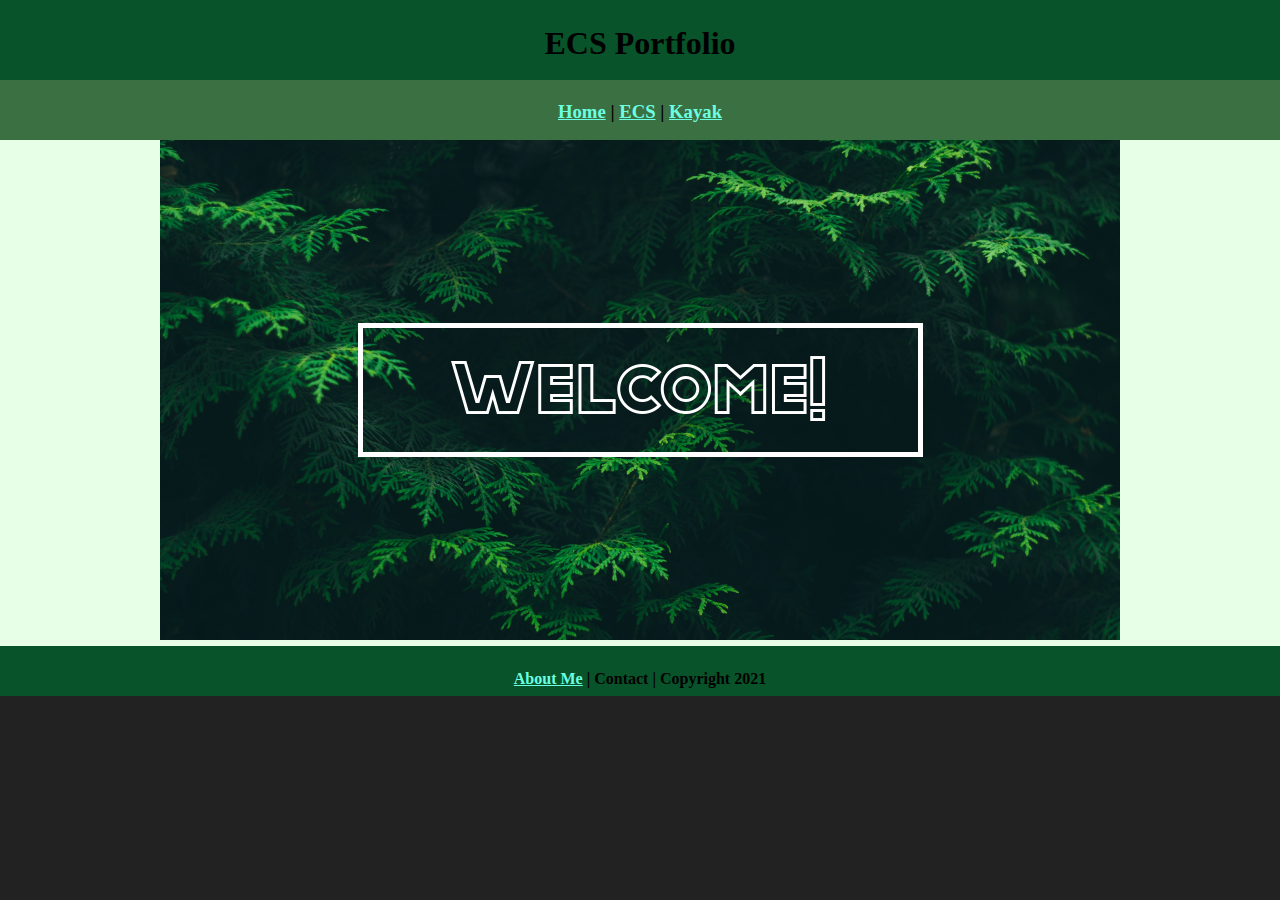
<file: index.html>
<!DOCTYPE html>
<html class="homePage">
<head>
	<!-- This is a comment! Text here will be ignored by the browser. -->
	<meta charset="UTF-8">
	<title>My Portfolio</title>
	<link href="myCSS.css" rel="stylesheet" type="text/css">
</head>
<body>
<div class="container">
  <div class="header">
  	<h1>ECS Portfolio</h1>
  </div>
  <div class="nav">
    <h3><a href="index.html">Home</a> | <a href="ecs/index.html">ECS</a> | <a href="kayak/index.html">Kayak</a> </h3>
  </div>
 <div class="content">
    <img src="images/Welcome Image.png" alt="Welcome" width="960" height="500">
</div>
  <div class="footer">
    <h4><a href="aboutme.html">About Me</a> | Contact | Copyright 2021</h4>
  </div>
</div>
</body>
</html>
</file>
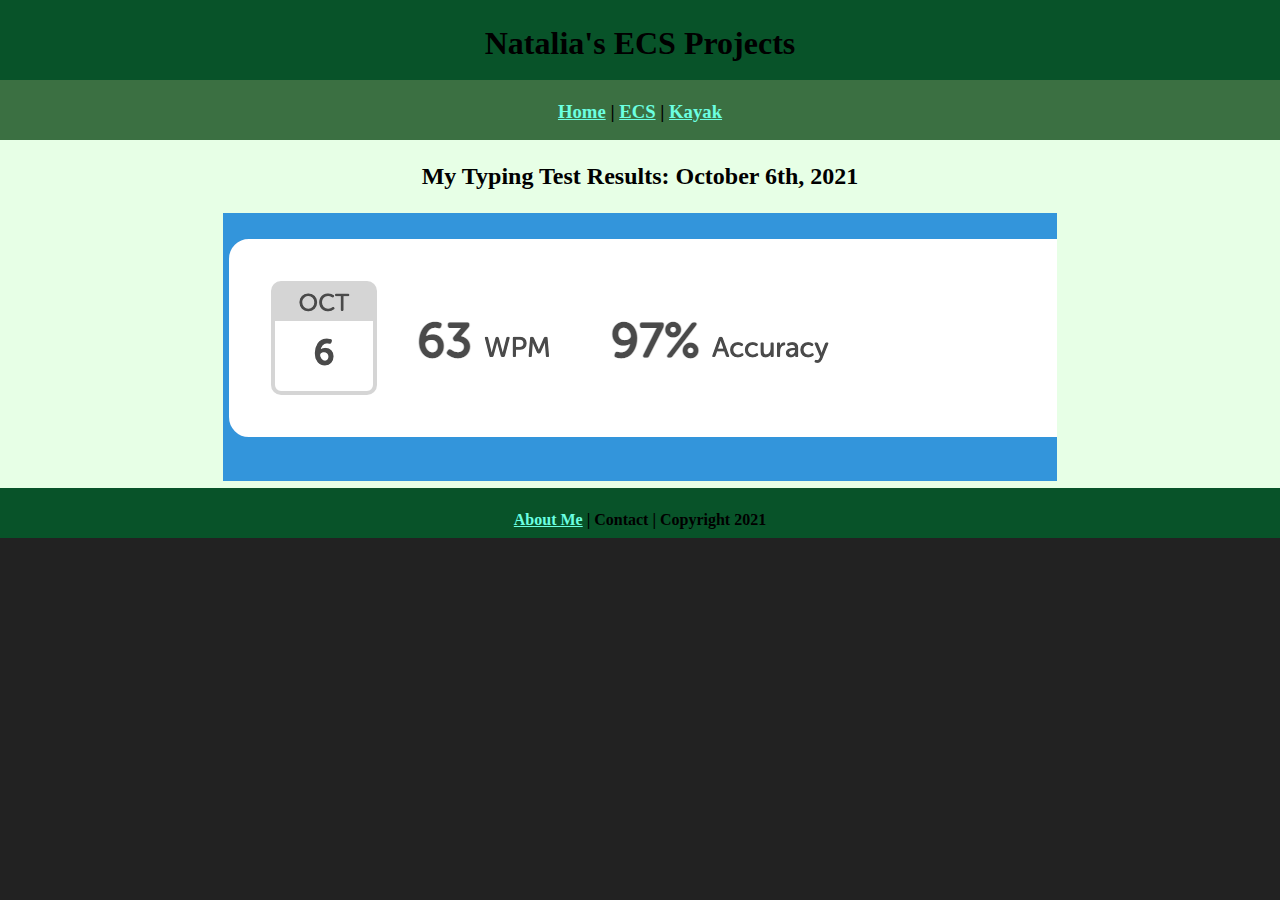
<file: ecs/index.html>
<!DOCTYPE html>
<html class="homePage">
<head>
	<!-- This is a comment! Text here will be ignored by the browser. -->
	<meta charset="UTF-8">
	<title>ECS Projects</title>
	<link href="../myCSS.css" rel="stylesheet" type="text/css">
</head>
<body>
<div class="container">
  <div class="header">
  	<h1>Natalia's ECS Projects</h1>
  </div>
  <div class="nav">
    <h3><a href="../index.html">Home</a> | <a href="index.html">ECS</a> | <a href="../kayak/index.html">Kayak</a> </h3>
  </div>
  <div class="content">
	  <h2> My Typing Test Results: October 6th, 2021 </h2>
	  <img src="../images/Typing.png" alt="Typing Test" width="834" height="268">
</div>
  <div class="footer">
    <h4> <a href="../aboutme.html">About Me</a> | Contact | Copyright 2021</h4>
  </div>
</div>
</body>
</html>
</file>
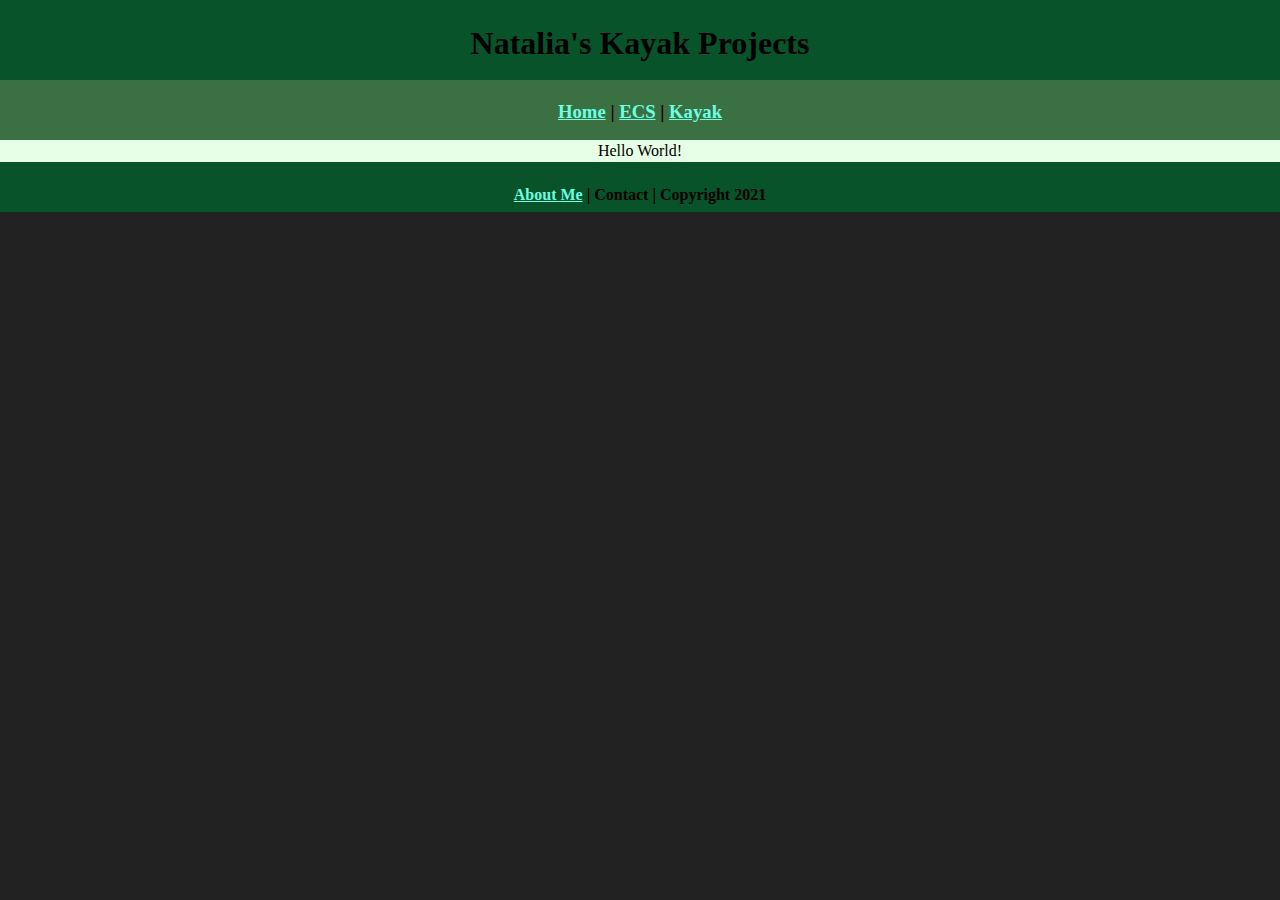
<file: kayak/index.html>
<!DOCTYPE html>
<html class="homePage">
<head>
	<!-- This is a comment! Text here will be ignored by the browser. -->
	<meta charset="UTF-8">
	<title>Natalia's Kayak Projects</title>
	<link href="../myCSS.css" rel="stylesheet" type="text/css">
</head>
<body>
<div class="container">
  <div class="header">
  	<h1>Natalia's Kayak Projects</h1>
  </div>
  <div class="nav">
    <h3><a href="../index.html">Home</a> | <a href="../ecs/index.html">ECS</a> | <a href="index.html">Kayak</a> </h3>
  </div>
  <div class="content">Hello World!</div>
  <div class="footer">
    <h4> <a href="../aboutme.html">About Me</a> | Contact | Copyright 2021</h4>
  </div>
</div>
</body>
</html>
</file>
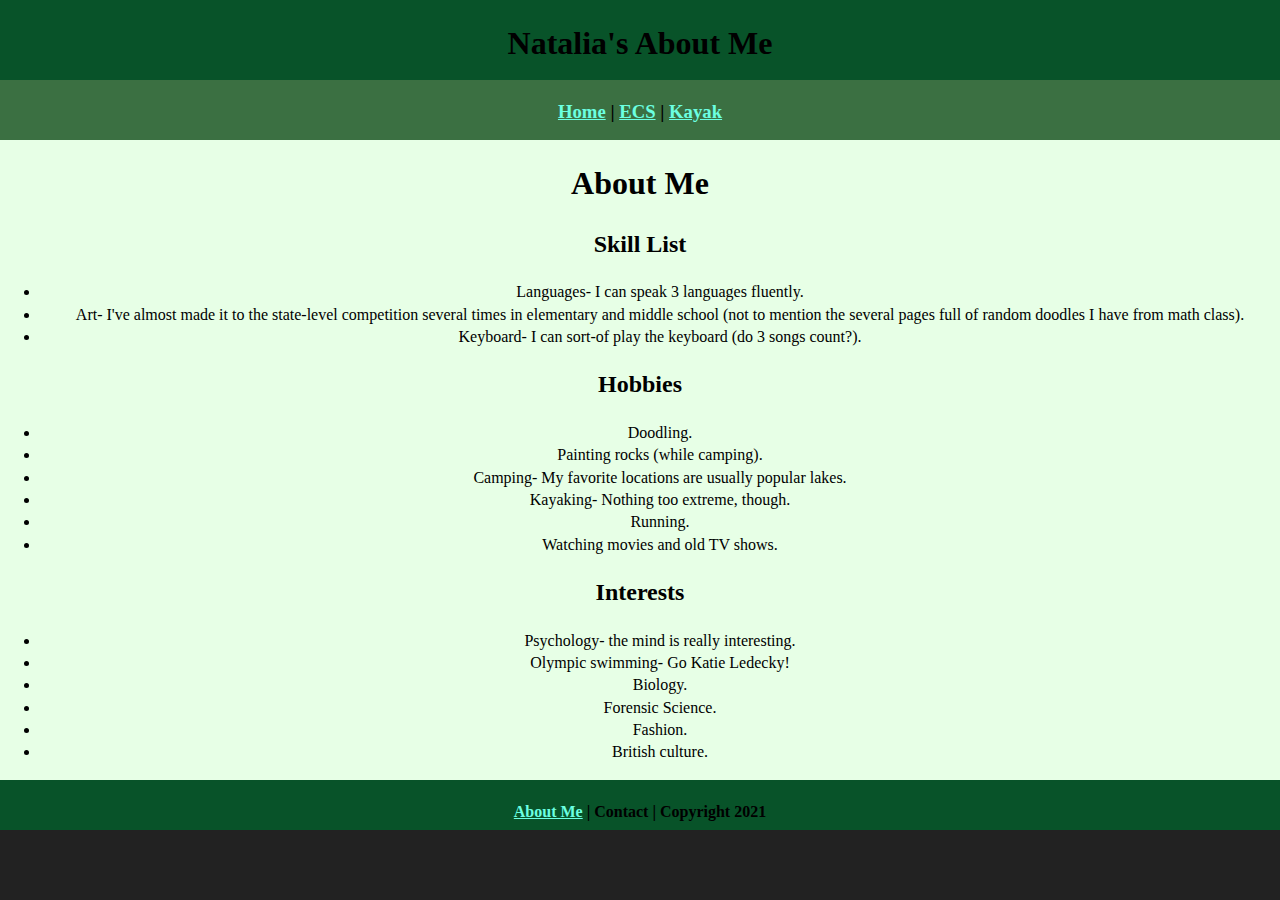
<file: aboutme.html>
<!DOCTYPE html>
<html class="homePage">
<head>
	<!-- This is a comment! Text here will be ignored by the browser. -->
	<meta charset="UTF-8">
	<title>About Me</title>
	<link href="myCSS.css" rel="stylesheet" type="text/css">
</head>
<body>
<div class="container">
  <div class="header">
  	<h1>Natalia's About Me</h1>
  </div>
  <div class="nav">
    <h3><a href="index.html">Home</a> | <a href="ecs/index.html">ECS</a> | <a href="kayak/index.html">Kayak</a> </h3>
  </div>
 <div class="content">
	 <h1> About Me </h1>
	 <h2> Skill List </h2>
	<ul>
	<li> Languages- I can speak 3 languages fluently. </li>
	<li> Art- I've almost made it to the state-level competition several times in elementary and middle school (not to mention the several pages full of random doodles I have from math class). </li>
	<li> Keyboard- I can sort-of play the keyboard (do 3 songs count?). </li>
	 </ul>
	 <h2> Hobbies </h2>
	 <ul>
		 <li> Doodling. </li>
		 <li> Painting rocks (while camping). </li>
		 <li> Camping- My favorite locations are usually popular lakes. </li>
		 <li> Kayaking- Nothing too extreme, though. </li>
		 <li> Running. </li>
		 <li> Watching movies and old TV shows. </li>
	 </ul>
	 <h2> Interests </h2>
	 <ul>
		 <li> Psychology- the mind is really interesting. </li>
		 <li> Olympic swimming- Go Katie Ledecky! </li>
		 <li> Biology. </li>
		 <li> Forensic Science. </li>
		 <li> Fashion. </li>
		 <li> British culture. </li>
</div>
  <div class="footer">
    <h4> <a href="aboutme.html">About Me</a> | Contact | Copyright 2021</h4>
  </div>
</div>
</body>
</html>
</file>
<file: myCSS.css>
@charset "UTF-8";
/* This is a comment! Text here will be ignored by the browser. */
body {
	margin: 0 auto;
       font: 100%/1.4 American Typewriter, serif
}
.homePage {
	background: #222222;
}
.container {
	width: 100%;
	margin: 0 auto;
}
.header {
	background: #085329;
	text-align: center;
	margin: 0px;
	padding: 5;
	float: left;
	width: 100%;
	height: 80px;
	
}
.nav {
	background: #3B7042;
	margin: 0px;
	padding: 5;
	float: left;
	width: 100%;
	height: 60px;
	text-align: center;
}
.content {
	background: #E7FFE6;
	margin: 0px;
	float: left;
	width: 100%;
	text-align: center;
}
.footer {
	background: #085329;
	margin: 0px;
	float: left;
	width: 100%;
	height: 50px;
	text-align: center;
}
a:link {
     color: #6BFFE1;
}
a:visited {
     color: #000;
}
a:hover, a:active, a:focus { 
     text-decoration: underline;
}
</file>
